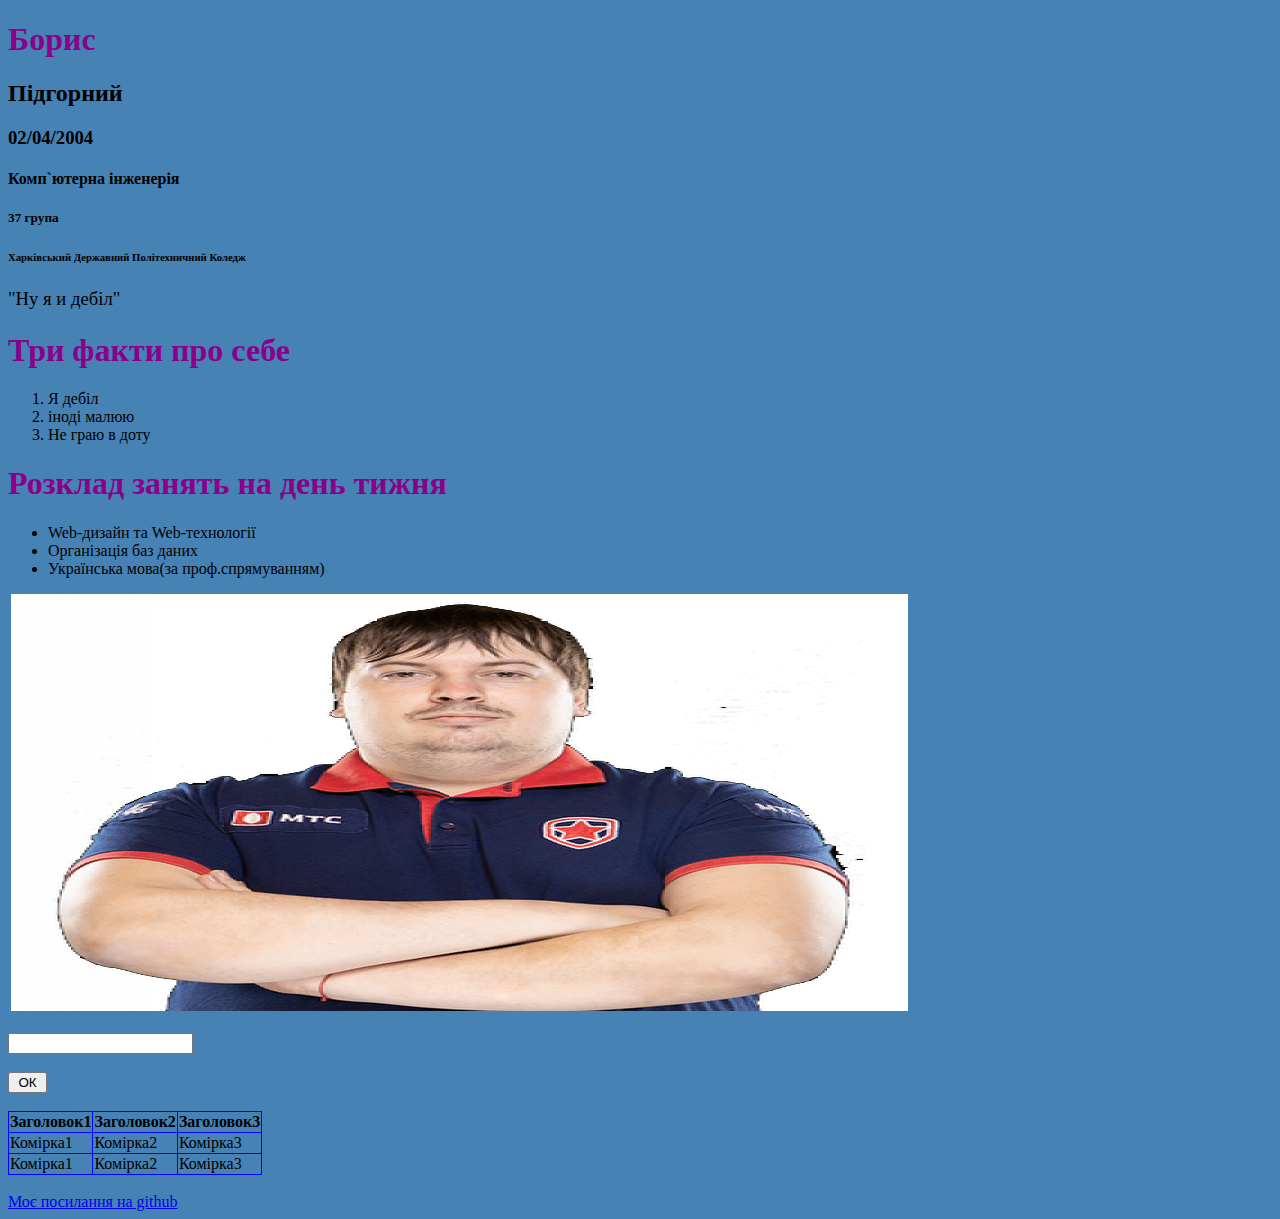
<file: index.html>
<!DOCTYPE html>
<html lang="en">
<head>
	<link rel="stylesheet" type="text/css" href="style.css">
	<meta charset="UTF-8">
	<meta name="viewport" content="width=device-width, initial-scale=1.0">
	<title>Document</title>
</head>
<body>
  <h1>Борис</h1>
  <h2>Підгорний</h2>
  <h3>02/04/2004</h3>
  <h4>Комп`ютерна інженерія</h4>
  <h5>37 група</h5>
  <h6>Харківський Державний Політехничний Коледж</h6>
  <h6></h6>
  <p>"Ну я и дебіл"</p>
  <h1>Три факти про себе</h1>
  <ol>
    <li>Я дебіл</li>
    <li>іноді малюю</li>
    <li>Не граю в доту</li>
  </ol>
  <h1>Розклад занять на день тижня</h1>
  <ul>
    <li>Web-дизайн та Web-технології</li>
    <li>Організація баз даних</li>
    <li>Українська мова(за проф.спрямуванням)</li>
  </ul>
  <img src="i01_i01_dosja-mem.png" alt="">
  <br>
  <br>
  <input type="" name="">
  <br>
  <br>
  <button>ОК</button>
  <br>
  <br>
  <table>
    <tr>
      <th>Заголовок1</th><th>Заголовок2</th><th>Заголовок3</th>
    </tr>
    <tr>
      <td>Комірка1</td><td>Комірка2</td><td>Комірка3</td>
    </tr>
    <tr>
      <td>Комірка1</td><td>Комірка2</td><td>Комірка3</td>
    </tr>
  </table>
  <br>
  <a href="https://github.com/gooseman128">Моє посилання на github</a>
</body>
</html>	
</body>
</html>
</file>
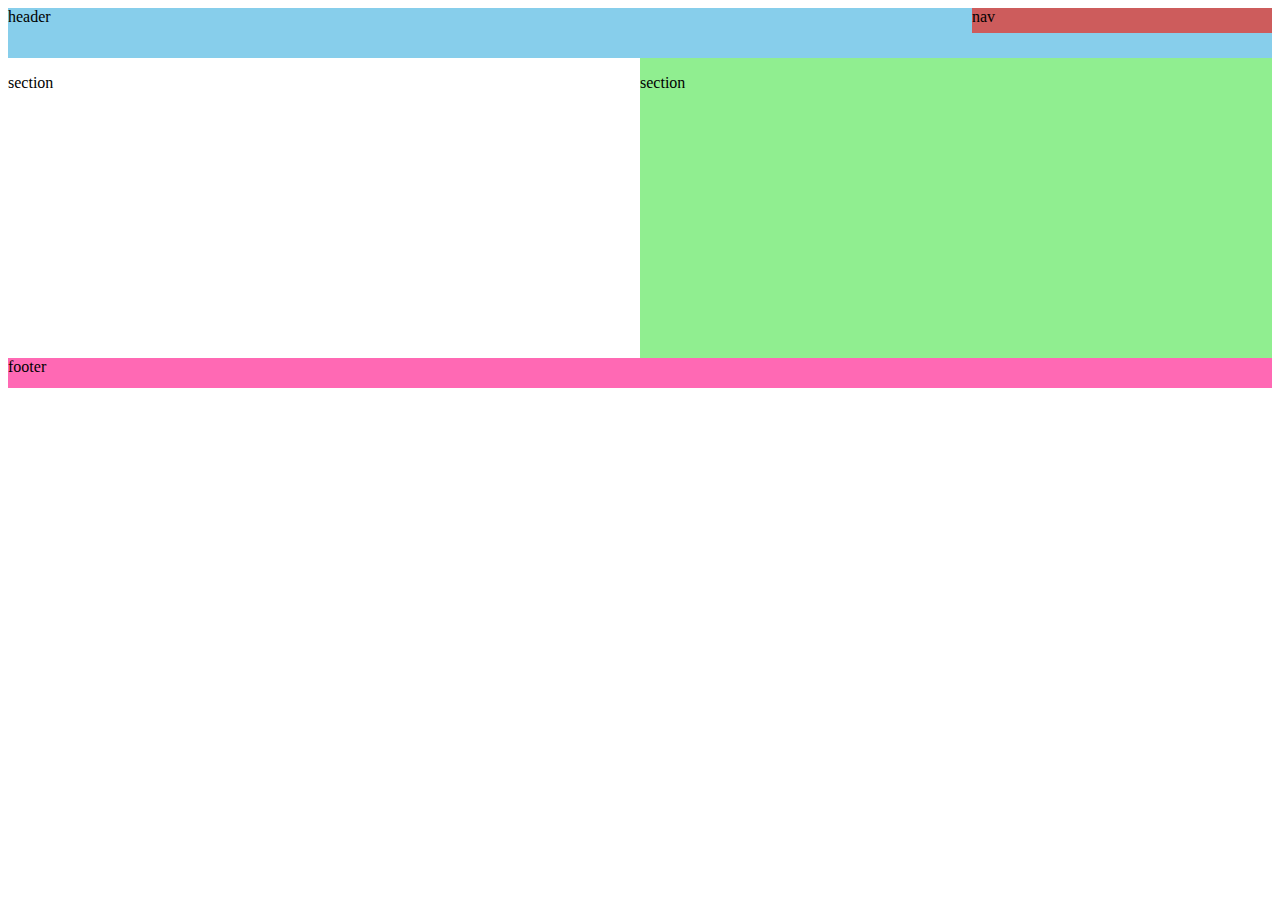
<file: LR2/lab2.html>
<!DOCTYPE html>
<html lang="en">
<head>
    <meta charset="utf-8">
    <meta name="viewport" content="
    width=device-width, initial-scale=1.0">
    <title>Document</title>
    <link rel="stylesheet" type="text/css" href="style.css">
</head>
<body>
    <header> header
        <nav>nav</nav>
    </header>
    <section id="section1"><p>section</p></section>
    <section id="section2"><p>section</p></section>
    <div id ="as_main">
    </div>
    <footer>footer
    </footer>
</body>
</html>
</file>
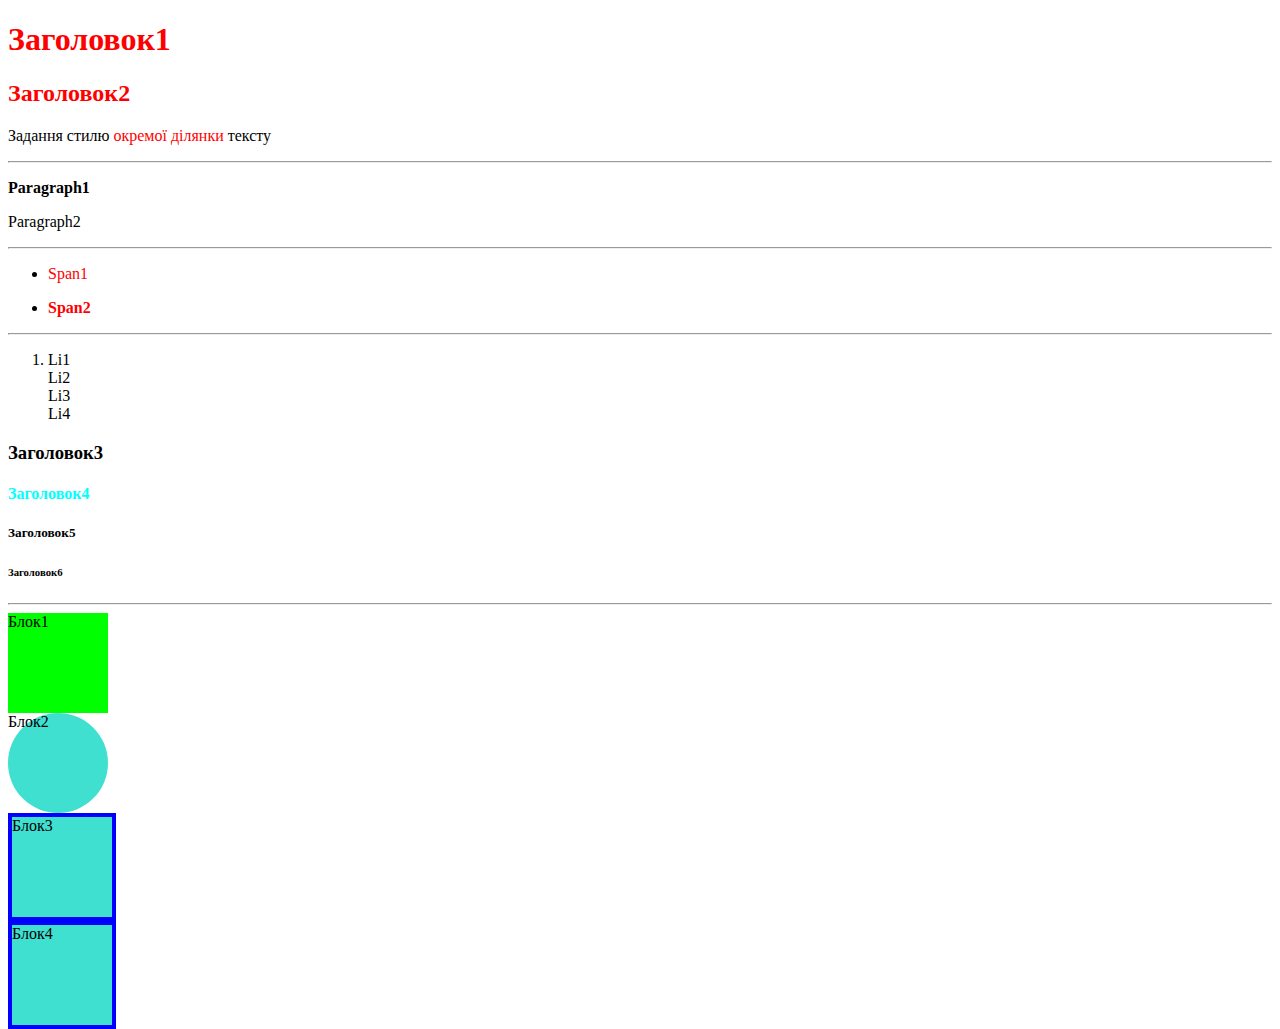
<file: LR3/LR3.html>
<!DOCTYPE html>
<html lang="en">
<head>
	<link rel="stylesheet" type="text/css" href="style.css">
	<meta charset="UTF-8">
	<meta name="viewport" content="width=device-width, initial-scale=1.0">
	<title>Document</title>
	
</head>
<body>

	<!-- 1 завдання -->
	<h1>Заголовок1</h1>
	<h2>Заголовок2</h2>
	<p>Задання стилю <span>окремої ділянки</span> тексту </p>

	<hr>

	<!-- 2 завдання -->
	 <div>
	 	<p>Paragraph1</p>
	 </div>
	 	<p>Paragraph2</p>

	 <hr>

	<!-- 3 завдання -->

	<ul>
		<li>
			<p><span>Span1</span></p>
		</li>
		<li>
			<span>Span2</span>
		</li>
	</ul>

	<hr>

	<!-- 4 завдання -->

	<ol>
		<li>Li1</li>
		<li>Li2</li>
		<li>Li3</li>
		<li>Li4</li>
	</ol>


	<h3>Заголовок3</h3>
	<h4>Заголовок4</h4>
	<h5>Заголовок5</h5>
	<h6>Заголовок6</h6>	

	<hr>
<header>
<div class="nav1">Блок1</div>
<div class="nav2">Блок2</div>
<div class="nav3">Блок3</div>
<div class="nav4">Блок4</div>
	</header>

</body>
</html>
</file>
<file: style.css>
body {
  background-color: #4682B4
}

button {
  width: 39px
}

h1 {
  color: #8B008B;
}

p {
  font-size: 14pt;
}

table {
  border-collapse: collapse;
}


td, th {
  border: 1px solid blue;

}
</file>
<file: LR2/style.css>
header {
	margin: 0 auto;
	width: max(0, 0);
	height: 50px;
	background-color: skyblue;
}
#section1{
	width: 50%;
	height: 300px;
	background-color: lightgreen;
	float: right;
}
#section2{
	width: 50%;
	height: 300px;
	background-color: white;
	float: left;
	}
nav {
	float: right;
	width: 300px;
	height: 25px;
	background-color: indianred;
}

footer {
	width: 100%;
	height: 30px;
	background-color: hotpink;
	float: left;
}
</file>
<file: LR3/style.css>
h1, h2, span {
	color: red;
}

div p {
font-weight: 600;
}

ul li>span {
font-weight:600;
}

ol li + li {
	list-style: none;
}

h3~h4 {
	color: aqua;
}

header{
	width: 100px;
	height: 100px;
	float: left;

}

.nav1 {
	width: 100px;
	height: 100px;
	float: left;
	background: lime;
}
.nav2 {
	width: 100px;
	height: 100px;
	float: left;
	background: turquoise;
	border-radius: 50px;
}
.nav3 {
	width: 100px;
	height: 100px;
	float: left;
	background: turquoise;
	border: 4px solid blue;
}
.nav4 {
	width: 100px;
	height: 100px;
	float: left;
	background: turquoise;
	border: 4px solid blue;
}
</file>
